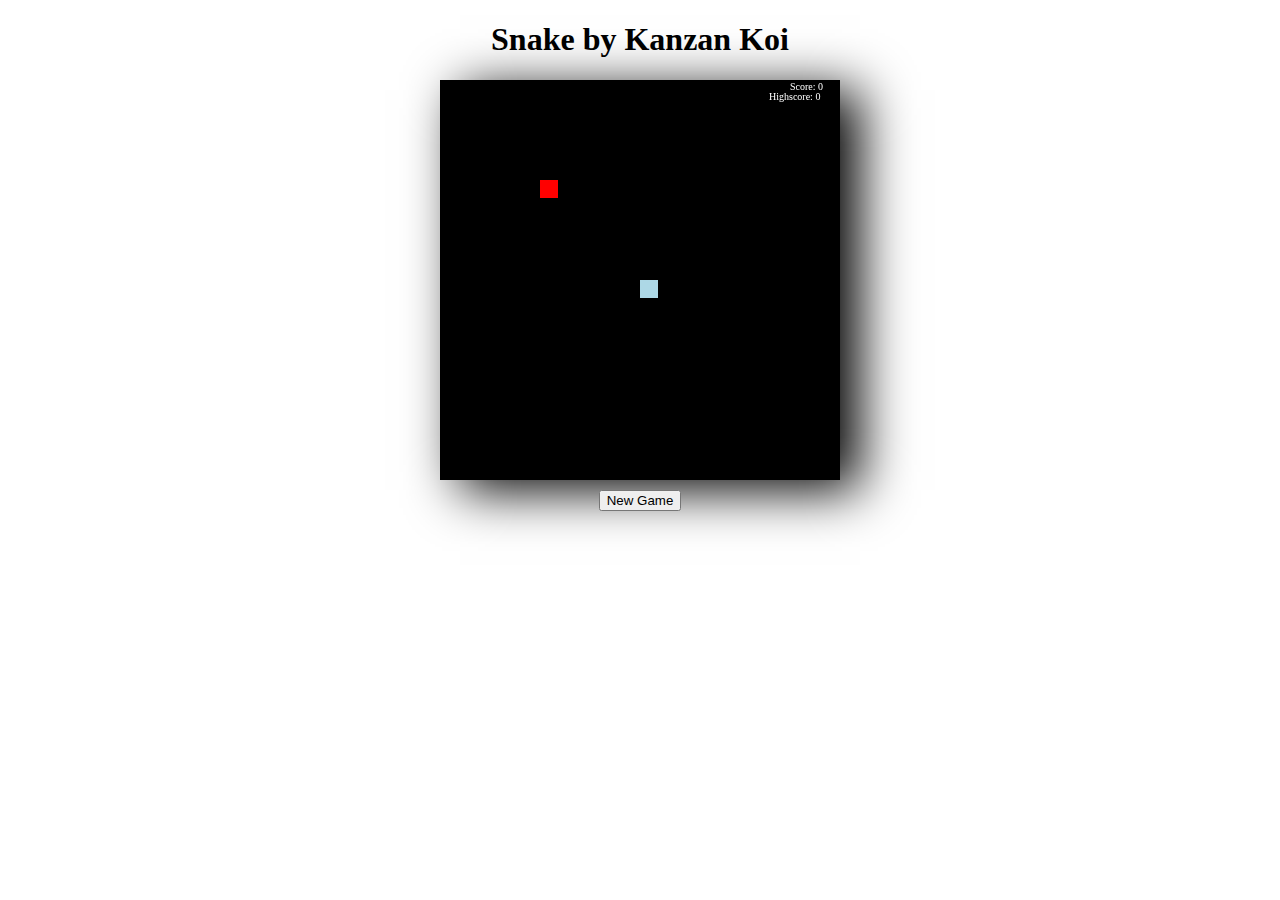
<file: index.html>
<!DOCTYPE html>
<html lang="en">
<head>
    <meta charset="UTF-8">
    <meta name="viewport" content="width=device-width, initial-scale=1.0">
    <title>projectAlpha</title>
    <link rel="stylesheet" href="styles.css">
</head>

<body>
    <h1>Snake by Kanzan Koi</h1>
    <canvas id="game" width="400" height="400"></canvas>
    <button id="restart" onclick="resetGame()">New Game</button>
    <script src="script.js"></script>
</body>
</html>
</file>
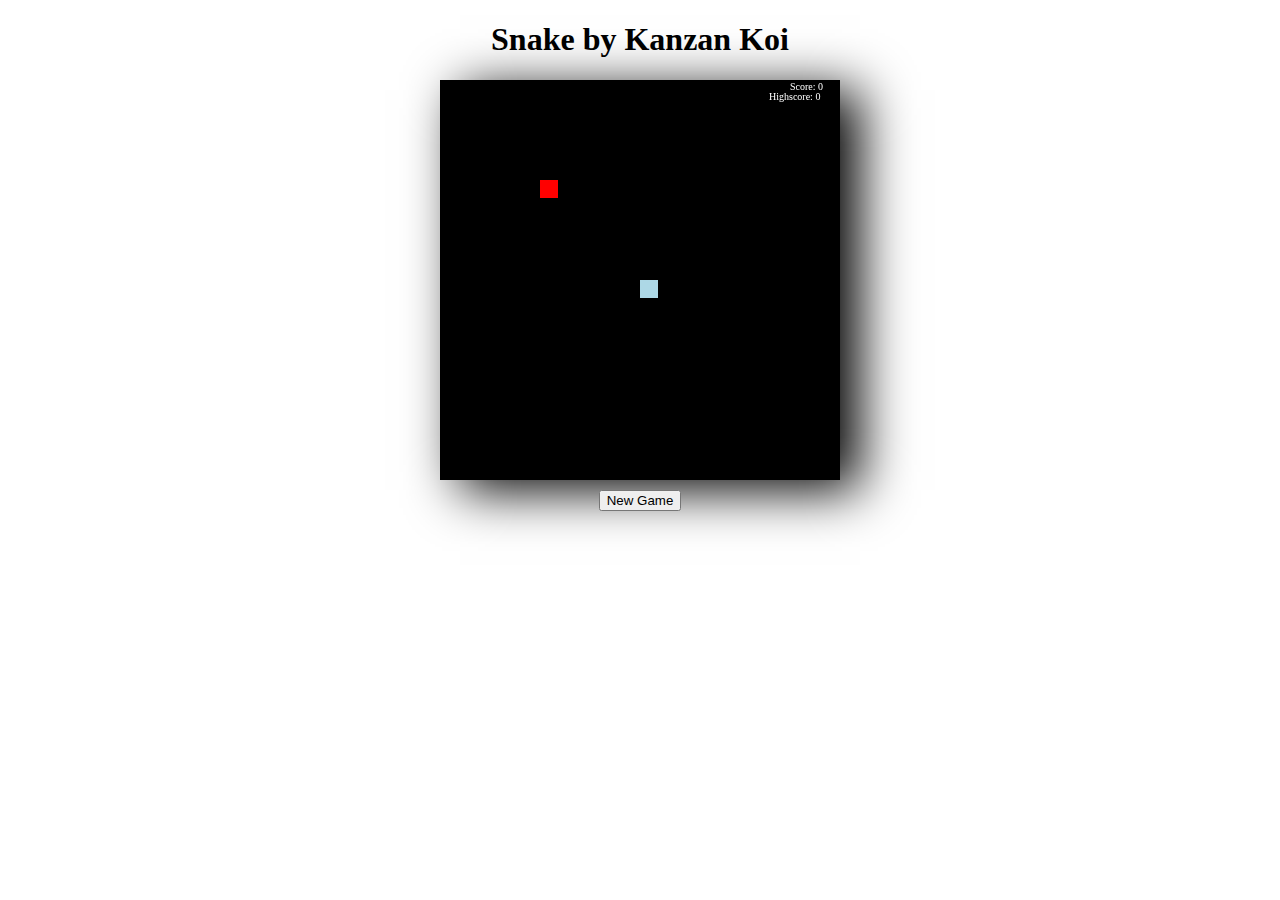
<file: projectAlpha/index.html>
<!DOCTYPE html>
<html lang="en">
<head>
    <meta charset="UTF-8">
    <meta name="viewport" content="width=device-width, initial-scale=1.0">
    <title>projectAlpha</title>
    <link rel="stylesheet" href="styles.css">
</head>

<body>
    <h1>Snake by Kanzan Koi</h1>
    <canvas id="game" width="400" height="400"></canvas>
    <button id="restart" onclick="resetGame()">New Game</button>
    <script src="script.js"></script>
</body>
</html>
</file>
<file: styles.css>
body {
    margin: 0;
    padding: 0;
    display: flex;
    flex-direction: column;
    justify-content: center;
    align-items: center;
}

canvas {
    box-shadow: black 20px 10px 50px;
}

button {
    margin: 10px;
}
</file>
<file: projectAlpha/styles.css>
body {
    margin: 0;
    padding: 0;
    display: flex;
    flex-direction: column;
    justify-content: center;
    align-items: center;
}

canvas {
    box-shadow: black 20px 10px 50px;
}

button {
    margin: 10px;
}
</file>
